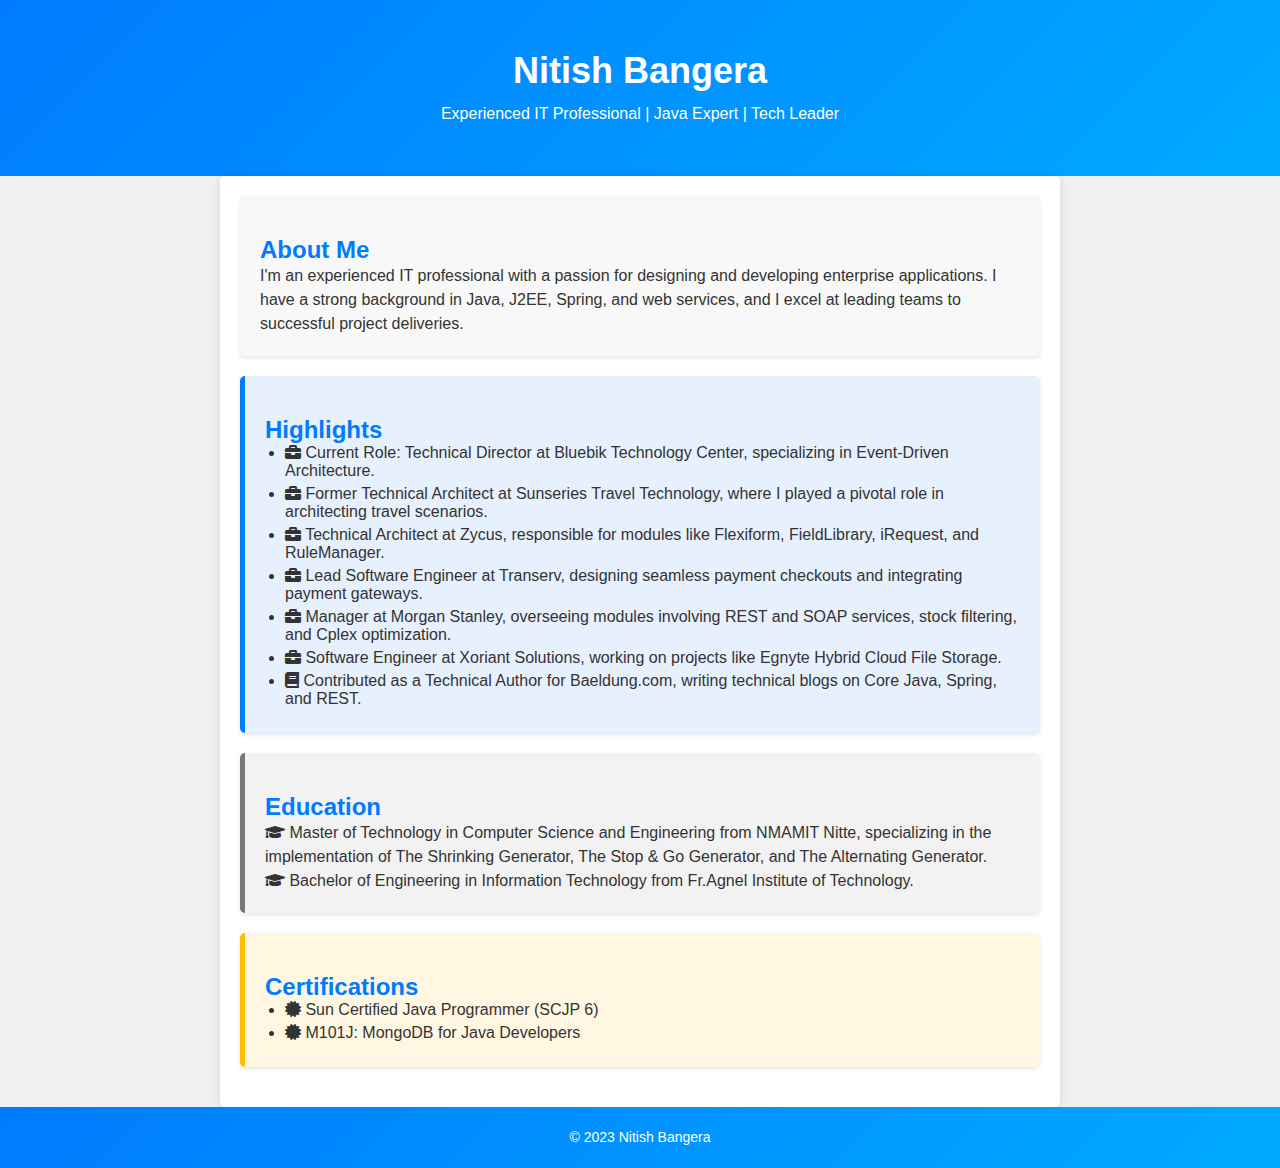
<file: index.html>
<!DOCTYPE html>
<html lang="en">
<head>
    <meta charset="UTF-8">
    <meta name="viewport" content="width=device-width, initial-scale=1.0">
    <title>Nitish Bangera's GitHub.io Profile</title>
    <link rel="stylesheet" href="style.css">
    <link rel="stylesheet" href="https://cdnjs.cloudflare.com/ajax/libs/font-awesome/5.15.3/css/all.min.css">
</head>
<body>
    <header>
        <div class="header-content">
            <h1>Nitish Bangera</h1>
            <p>Experienced IT Professional | Java Expert | Tech Leader</p>
        </div>
    </header>

    <main>
        <section id="about">
            <h2>About Me</h2>
            <p>I'm an experienced IT professional with a passion for designing and developing enterprise applications. I have a strong background in Java, J2EE, Spring, and web services, and I excel at leading teams to successful project deliveries.</p>
        </section>

        <section id="highlights">
            <h2>Highlights</h2>
            <ul>
                <li><i class="fas fa-briefcase"></i> Current Role: Technical Director at Bluebik Technology Center, specializing in Event-Driven Architecture.</li>
                <li><i class="fas fa-briefcase"></i> Former Technical Architect at Sunseries Travel Technology, where I played a pivotal role in architecting travel scenarios.</li>
                <li><i class="fas fa-briefcase"></i> Technical Architect at Zycus, responsible for modules like Flexiform, FieldLibrary, iRequest, and RuleManager.</li>
                <li><i class="fas fa-briefcase"></i> Lead Software Engineer at Transerv, designing seamless payment checkouts and integrating payment gateways.</li>
                <li><i class="fas fa-briefcase"></i> Manager at Morgan Stanley, overseeing modules involving REST and SOAP services, stock filtering, and Cplex optimization.</li>
                <li><i class="fas fa-briefcase"></i> Software Engineer at Xoriant Solutions, working on projects like Egnyte Hybrid Cloud File Storage.</li>
                <li><i class="fas fa-book"></i> Contributed as a Technical Author for Baeldung.com, writing technical blogs on Core Java, Spring, and REST.</li>
            </ul>
        </section>

        <section id="education">
            <h2>Education</h2>
            <p><i class="fas fa-graduation-cap"></i> Master of Technology in Computer Science and Engineering from NMAMIT Nitte, specializing in the implementation of The Shrinking Generator, The Stop & Go Generator, and The Alternating Generator.</p>
            <p><i class="fas fa-graduation-cap"></i> Bachelor of Engineering in Information Technology from Fr.Agnel Institute of Technology.</p>
        </section>

        <section id="certifications">
            <h2>Certifications</h2>
            <ul>
                <li><i class="fas fa-certificate"></i> Sun Certified Java Programmer (SCJP 6)</li>
                <li><i class="fas fa-certificate"></i> M101J: MongoDB for Java Developers</li>
            </ul>
        </section>
    </main>

    <footer>
        <p>&copy; 2023 Nitish Bangera</p>
    </footer>
</body>
</html>
</file>
<file: style.css>
/* Reset some default browser styles */
body, h1, h2, p, ul, li {
    margin: 0;
    padding: 0;
}

/* Set background color, text color, and font */
body {
    background-color: #f0f0f0;
    color: #333;
    font-family: 'Arial', sans-serif;
}

/* Style the header */
header {
    background: linear-gradient(135deg, #007BFF, #00AAFF);
    color: #fff;
    text-align: center;
    padding: 50px 0;
}

/* Style header content */
.header-content {
    max-width: 800px;
    margin: 0 auto;
}

/* Style headings */
h1 {
    font-size: 36px;
    margin-bottom: 10px;
}

h2 {
    font-size: 24px;
    margin-top: 20px;
    color: #007BFF;
}

/* Style main content section */
main {
    max-width: 800px;
    margin: 0 auto;
    padding: 20px;
    background-color: #fff;
    box-shadow: 0 0 10px rgba(0, 0, 0, 0.1);
    border-radius: 5px;
}

/* Style paragraphs */
p {
    line-height: 1.5;
}

/* Style lists */
ul {
    list-style-type: disc;
    margin-left: 20px;
}

/* Style footer */
footer {
    text-align: center;
    padding: 20px 0;
    background: linear-gradient(135deg, #007BFF, #00AAFF);
    color: #fff;
    font-size: 14px;
}

/* Custom styles */
/* Add a background and padding to each section */
section {
    background-color: #f8f8f8;
    padding: 20px;
    margin-bottom: 20px;
    border-radius: 5px;
    box-shadow: 0 2px 4px rgba(0, 0, 0, 0.1);
}

/* Style the highlights section with a light blue background */
#highlights {
    background-color: #e7f0fd;
    padding: 20px;
    border-left: 5px solid #007BFF;
}

/* Style the education section with a light gray background */
#education {
    background-color: #f2f2f2;
    padding: 20px;
    border-left: 5px solid #777;
}

/* Style the certifications section with a light yellow background */
#certifications {
    background-color: #fff7e2;
    padding: 20px;
    border-left: 5px solid #ffbf00;
}

/* Add a little extra space between list items */
li {
    margin-bottom: 5px;
}

/* Style links */
a {
    color: #007BFF;
    text-decoration: none;
}

a:hover {
    text-decoration: underline;
}
</file>
